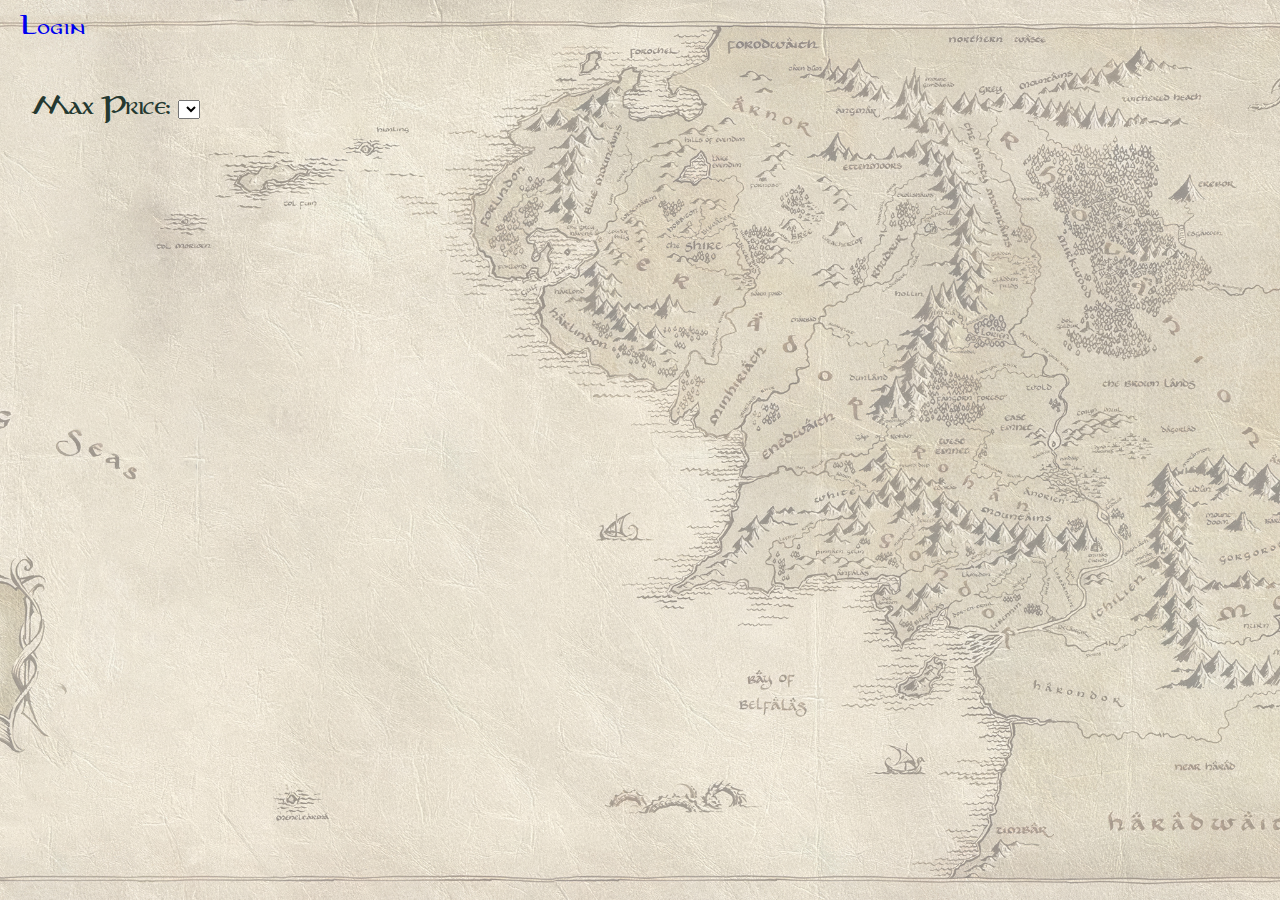
<file: part4/index.html>
<!DOCTYPE html>
<html lang="en">
<head>
    <meta charset="UTF-8">
    <meta name="viewport" content="width=device-width, initial-scale=1.0">
    <title>List of Places</title>
    <link rel="stylesheet" href="styles.css">
</head>
<body>
    <header>
        <nav>
            <a href="login.html" id="login-link">Login</a>
        </nav>
    </header>
    <main>
        <section id="filter">
            <label for="price-filter">Max Price:</label>
            <select id="price-filter">
                <!-- Options will be populated dynamically -->
            </select>
        </section>
        <section id="places-list">
            <!-- List of places will be populated dynamically -->
        </section>
    </main>
    <script src="scripts.js"></script>
</body>
</html>
</file>
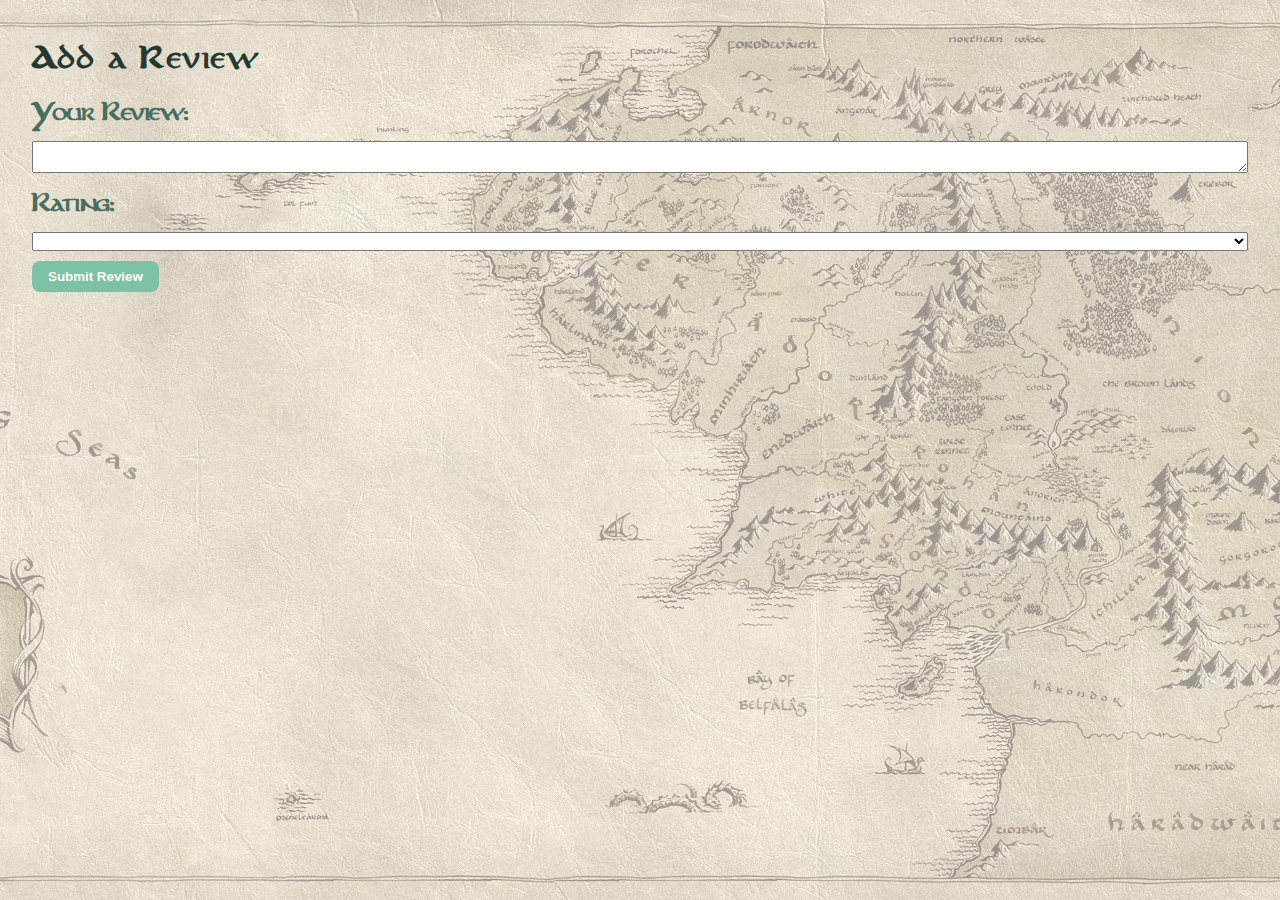
<file: part4/add_review.html>
<!DOCTYPE html>
<html lang="en">
<head>
    <meta charset="UTF-8">
    <meta name="viewport" content="width=device-width, initial-scale=1.0">
    <title>Add Review</title>
    <link rel="stylesheet" href="styles.css">
</head>
<body>
    <main>
        <!-- Add something to idfentify the place you're reviewing -->
        <form id="review-form">
            <h2>Add a Review</h2>
            <label for="review">Your Review:</label>
            <textarea id="review" name="review" required></textarea>
            <label for="rating">Rating:</label>
            <select id="rating" name="rating" required>
                <!-- Options for rating -->
            </select>
            <button type="submit">Submit Review</button>
        </form>
    </main>
    <script src="scripts.js"></script>
</body>
</html>
</file>
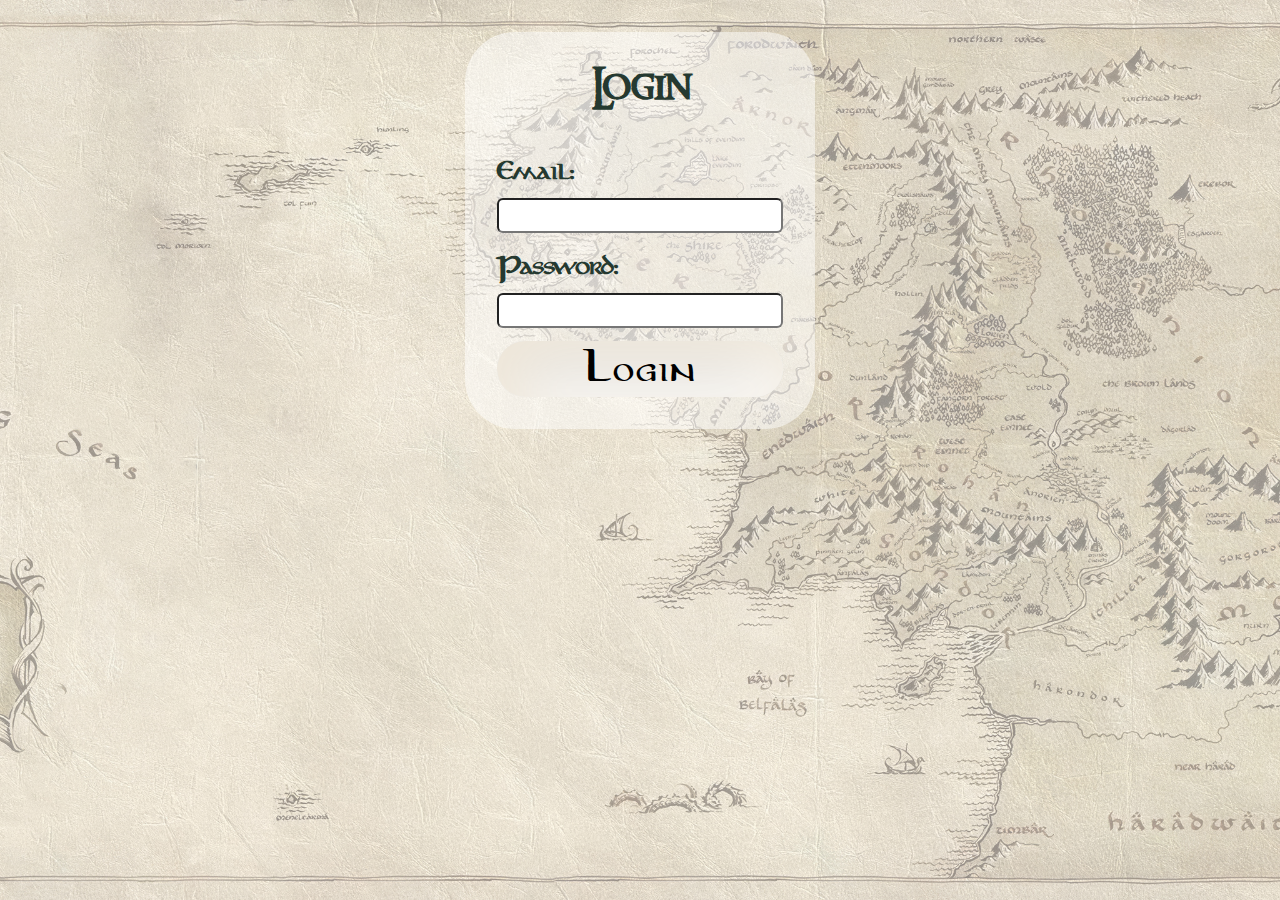
<file: part4/login.html>
<!DOCTYPE html>
<html lang="en">
<head>
    <meta charset="UTF-8">
    <meta name="viewport" content="width=device-width, initial-scale=1.0">
    <title>Login</title>
    <link rel="stylesheet" href="styles.css">
</head>
<body>
    <main>
        <form id="login-form">
            <h2>Login</h2>
            <label for="email">Email:</label>
            <input type="email" id="email" name="email" required>
            
            <label for="password">Password:</label>
            <input type="password" id="password" name="password" required>
            
            <button type="submit">Login</button>
        </form>
    </main>
    <script src="scripts.js"></script>
</body>
</html>
</file>
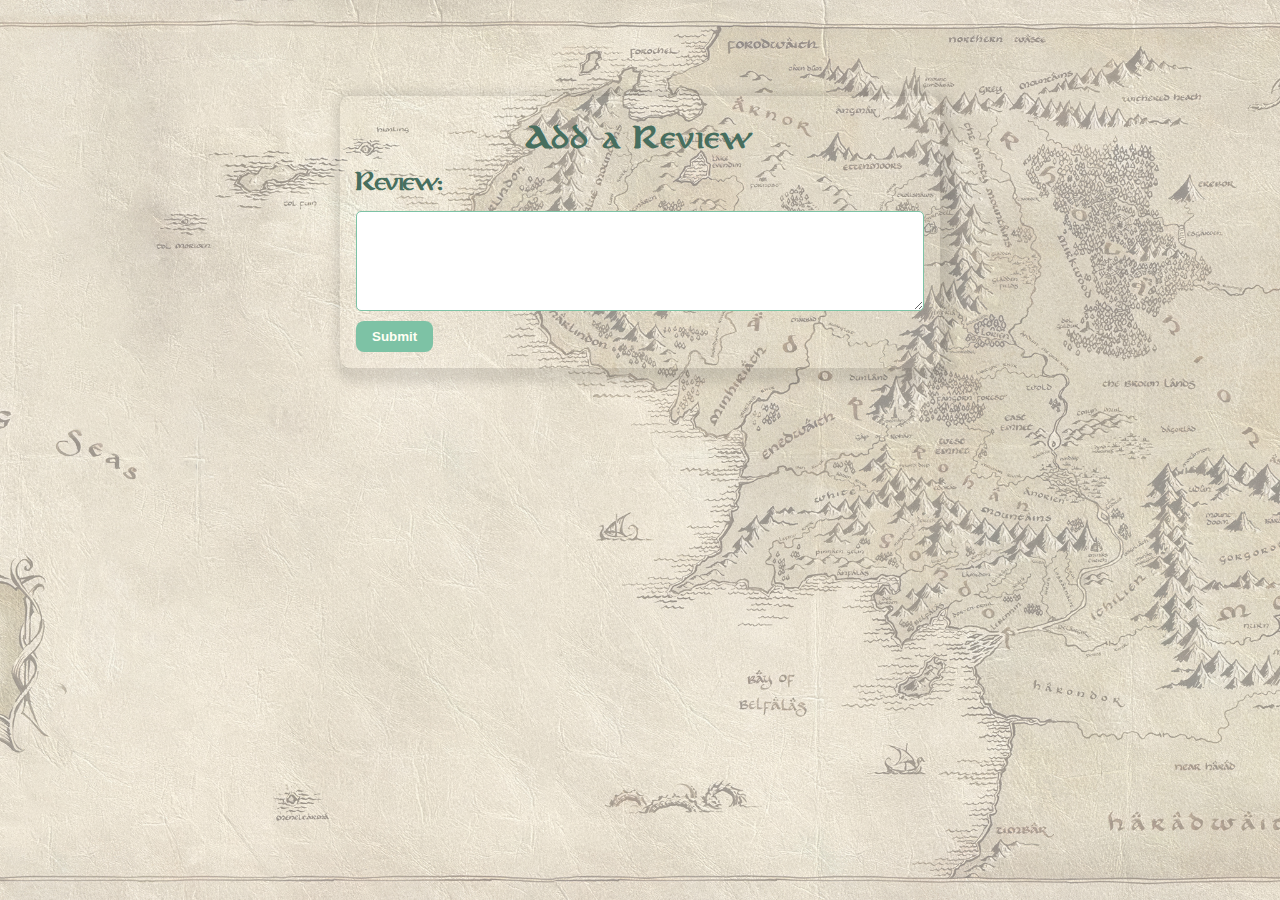
<file: part4/place.html>
<!DOCTYPE html>
<html lang="en">
<head>
    <meta charset="UTF-8">
    <meta name="viewport" content="width=device-width, initial-scale=1.0">
    <title>Place Details</title>
    <link rel="stylesheet" href="styles.css">
</head>
<body>
    <main>
        <section id="place-details">
            <!-- Place details will be populated dynamically -->
        </section>
        <section id="reviews">
            <!-- Reviews will be populated dynamically -->
        </section>
        <section id="add-review">
            <h2>Add a Review</h2>
            <form id="review-form">
                <label for="review-text">Review:</label>
                <textarea id="review-text" name="review-text" required></textarea>
                
                <button type="submit">Submit</button>
            </form>
        </section>
    </main>
    <script src="scripts.js"></script>
</body>
</html>
</file>
<file: part4/styles.css>
/*
  This is a SAMPLE File to get you started. Follow the instructions on the project to complete the tasks.
  You'll probably need to override some of theese styles.
*/
@import url('https://fonts.googleapis.com/css2?family=Ephesis&family=Yellowtail&display=swap');

:root {
  --color-blanc-clair: #FFFFF4;
  --color-clair: #E3EBD0;
  --color-clair-moyen: #C7DDC5;
  --color-moyen: #9FCDA8;
  --color-moyen-fonce: #7DC2A5;
  --color-fonce: #476E5E;
  --text-noir-vert: #253930;
  --text-clair: #FFFFF4;
  --text-moyen: #7DC2A5;
  --color-star: #DAA520;
  --font-titre: 'Ringbearer', 'Ephesis', cursive, Arial, sans-serif;
  --font-texte: 'Aniron', 'Ephesis', cursive, Arial, sans-serif;
  --font-autre: "Delius", cursive, Arial, sans-serif;
  --color-marron1: #5b5d62;
  --color-marron2: #EEE6D8;
  --color-marron3: #DAAB3A;
  --color-marron4: #B67332;
  --color-marron5: #93441A;
  --color-bleu1: #D8E0EE;
}

@font-face {
  font-family: 'Ringbearer';
  src: url('fonts/RINGM___.TTF') format('truetype');
}

.ephesis-regular {
  font-family: 'Ephesis', cursive;
}

.delius-regular {
  font-family: "Delius", cursive;
  font-weight: 400;
  font-style: normal;
}

@font-face {
  font-family: 'Aniron';
  src: url('fonts/Aniron-7BaP.ttf') format('truetype');
}


/* Base Reset - Réinitialisation globale */
* {
    box-sizing: border-box; /* inclut les bordures et paddings dans les dimensions */
    margin: 0; /* supprime les marges par défaut de tous les éléments */
    padding: 0; /* supprime les paddings par défaut */
}

html, body {
  height: 100%; /* hauteur totale de la fenêtre */
  margin: 0; /* supprime les marges par défaut */
}

/* Global - Corps de page */
body {
    background-color: var(--color-blanc-clair); /* couleur de fond */
    color: var(--text-noir-vert); /* couleur du texte */
    display: flex; /* active flexbox vertical */
    flex-direction: column; /* empile header, main, footer */
    min-height: 100vh; /* hauteur minimale = hauteur de la fenêtre */
    font-family: var(--font-texte); /* définit la police principale */
    background-image: url("images/terre_du_milieu.jpg");
    background-size: cover;
    background-repeat: no-repeat;
    background-attachment: fixed;
    background-position: center;
    background-color: rgba(255, 255, 255, 0.5); /* blanc transparent par-dessus */
    background-blend-mode: lighten;
}

a {
    text-decoration: none;
}

/* Main - Zone de contenu flexible */
main {
    flex: 1; /* main prend tout l’espace disponible */
}

/* Header - En-tête */
header {
    /* couleur de fond */
    color: var(--text-noir-vert); /* couleur point liste */
    padding: 10px 20px; /* padding vertical 10px, horizontal 20px */
}

/* Logo*/
.logo {
    height: 40px; /* hauteur fixe du logo */
}

/* Navigation */
nav {
    display: flex; /* flex horizontal */
    align-items: center; /* alignement vertical */
    justify-content: space-between; /* espace entre logo et liens */
    width: 100%; /* occupe toute la largeur */
    position: relative;
}

/* Navigation - Liste de liens */
.nav-links {
    list-style: none; /* supprime les puces de la liste */
    display: flex; /* affiche les éléments en ligne (flexbox) */
    gap: 15px; /* espace entre les éléments */
}

/* Navigation - Liens */
.nav-links li a {
    text-decoration: none;/* supprime le soulignement des liens */
    color: var(--color-fonce); /* couleur du texte */
    font-weight: bold; /* texte en gras */
}

/* Navigation - Liens au survol */
.nav-links li a:hover {
    background-color: var(--color-fonce); /* change le fond au survol */
    color: var(--text-clair); /* change la couleur du texte au survol */
    transition: background-color 0.3s; /* Animation douce du changement de couleur */
}

/* Bouton de connexion */
.login-button {
    text-decoration: none; /*  */
    display: flex; /*  */
    align-items: center; /*  */
    justify-content: center; /*  */
    height: 100%; /* hauteur */
    padding: 0.5em 0.7em;
    font-size: 18px;

    cursor: pointer;
    transition: all 0.3s;
    box-shadow: rgba(50, 50, 93, 0.25) 0px 30px 50px -12px inset, rgba(0, 0, 0, 0.3) 0px 18px 26px -18px inset;
    border-radius: 50px;
}

/* Bouton de détails - Survol */
.details-button:hover {
    background-color: var(--color-fonce); /* couleur bouton survole*/
}

.defile-wrapper {
    overflow: hidden; /* Masque le texte qui déborde horizontalement */
    white-space: nowrap; /* Empêche les retours à la ligne */
    width: 100%; /* Occupe toute la largeur du conteneur parent */
    position: relative; /* Nécessaire pour placer des éléments en absolu dedans */
}

.defile-container {
    display: inline-block; /* Nécessaire pour animer horizontalement */
    animation: defilement 15s linear infinite; /* Fait défiler le contenu en boucle */
    will-change: transform;
}

.defile {
    display: inline-block; /* Permet d’aligner les titres horizontalement */
    margin-right: 1rem; /* Espace entre les deux éléments qui défilent */
    padding-left: 200px;
}


.titre {
    font-size: 2rem;
    font-weight: bold;
    color: var(--text-noir-vert);
    font-family: var(--font-titre);
}

.sous-titre {
    font-size: 1.2rem;
    font-style: italic;
    color: var(--text-noir-vert);
    font-family: var(--font-texte);
    letter-spacing: -2px;
}

@keyframes defilement {
  0% {
    transform: translateX(100%);
  }
  100% {
    transform: translateX(-100%);
  }
}


/* Contenu principal */
main {
    padding: 2rem; /* espace au-dessus du contenu principal */
}

/*---------------------login email-mdp----------------------------------------*/
/* Conteneur du formulaire */
#login-form {
    padding: 2em;
    width: 100%;
    max-width: 350px;
    margin: auto;
    border-radius: 50px;
    background-color: rgba(255, 255, 255, 0.5); /* blanc transparent par-dessus */
    background-blend-mode: lighten;
}

/* Titre */
#login-form h2 {
    text-align: center;
    margin-bottom: 1em;
    font-size: 2.5em;
    font-family: var(--font-titre);
    color: var(--text-noir-vert);
}

/* Champs */
#login-form label {
    display: block;
    margin-bottom: 0.3em;
    font-weight: 600;
    font-size: 1.2em;
    letter-spacing: -1.5px;
}

#login-form input[type="email"],
#login-form input[type="password"] {
    width: 100%;
    padding: 0.6em;
    margin-bottom: 1em;
    border-radius: 6px;
    box-sizing: border-box;
}

/* Bouton */
#login-form button {
    width: 100%;
    padding: 0.2;
    border: none;
    font-size: 1.7em;
    cursor: pointer;
    transition: background-color 0.3s ease;
    font-family: var(--font-texte);
    border-radius: 50px;
    background: #e0e0e0;
    box-shadow: inset 20px 20px 60px var(--color-marron2), inset -20px -20px 60px #ffffff;
}

#login-form button:hover {
    background-color: var(--color-fonce);
}

/* Filter */
#filter {
    margin-bottom: 20px; /* espace sous le filtre */
}

label {
    font-size: 1.2em;
    letter-spacing: -2px;
}
/*----------------------------------INDEX----------------------------------------------*/
/* Liste des lieux par id# */
#places-list {
    display: flex; /* affiche les cartes en ligne */
    flex-wrap: wrap; /* permet le retour à la ligne si nécessaire */
    gap: 50px; /* espace entre les cartes */
    justify-content: center; /* centre les cartes horizontalement */
}

/* Carte de lieu */
.place-list-index {
    border: 1px solid var(--color-moyen-fonce); /* bordure couleur*/
    border-radius: 10px; /* coins arrondis */
    padding: 10px; /* espace intérieur */
    width: 350px; /* largeur fixe */
    box-shadow: 5px 5px 3px rgba(0,0,0,0.05); /* Ombre droite, bas, intensité, couleur */
    background-color: rgba(255, 255, 255, 0.5); /* blanc transparent par-dessus */
    background-blend-mode: lighten;
}

.place-list-index h2 {
    font-size: 1.5em; /* taille de titre */
    margin-bottom: 10px; /* espace sous le titre */
    margin-top: 10px;
    text-align: center; /* centre le texte horizontalement */
    font-family: var(--font-titre);
    color: var(--color-fonce);
}

/* Carte de lieu - Texte */
.place-list-index p {
    margin: 15px 15px; /* espace vertical autour des paragraphes */
    text-align: center;
    font-size: 1.2em;
    letter-spacing: -2px;
}

.place-image-index {
    width: 100%;
    height: 190px; /* conserve les proportions */
    object-fit: cover; /* garantie que l'image reste entière */
    border-radius: 0.5rem; /* coins arrondis */
    box-shadow: 5px 5px 3px rgba(0,0,0,0.05); /* Ombre droite, bas, intensité, couleur */
}

/* Bouton de détails, View détails */
.details-button-index {
    display: block; /* transforme le bouton en élément bloc */
    margin: 10px auto 0; /* haut 10px, centrage auto, bas 0 */
    background-color: var(--color-moyen-fonce); /* fond couleur */
    color: var(--color-blanc-clair); /* texte blanc */
    padding: 8px 12px; /* espace intérieur */
    border: none; /* aucune bordure */
    border-radius: 8px; /* coins arrondis */
    cursor: pointer; /* curseur pointeur au survol */
    box-shadow: 2px 2px 3px rgba(0,0,0,0.05); /* Ombre droite, bas, intensité, couleur */
    font-size: 0.9em;
    font-family: var(--font-titre);
}

/*-----------------------------------------Détail Place---------------------------------------*/
/* Détails d’un hébergement */
#place-details {
    display: flex; /* Active le modèle Flexbox */
    flex-wrap: wrap; /* Autorise les éléments à passer à la ligne si nécessaire */
    flex-direction: column;
    gap: 10px; /* Espacement entre les éléments */
    justify-content: center; /* Centre les éléments horizontalement */
    margin-bottom: 2rem; /* Marge en bas de la section */
    align-items: center;

}

/* Informations sur le lieu */
.place-info {
    padding: 15px; /* Espacement intérieur */
    width: 100%; /* Largeur fixe des cartes */
    max-width: 800px;
    flex: 1 1 400px;
    border-radius: 50px;
    background-color: rgba(255, 255, 255, 0.5); /* blanc transparent par-dessus */
    background-blend-mode: lighten;
    box-shadow:  20px 20px 60px #bebebe, -20px -20px 60px #ffffff;
}

.place-image {
    max-width: 400px; /* Limite la largeur maximale de l’image à 400px */
    width: 100%; /* L’image prend toute la largeur disponible dans son conteneur */
    border-radius: 10px; /* Bords arrondis  */
    object-fit: cover; /* L’image couvre son conteneur sans se déformer */
}

.place-container {
    display: flex; /* Utilise Flexbox pour aligner horizontalement */
    gap: 20px; /* Espace de 20px entre les enfants (ex: image et .place-info) */
    align-items: center; /* Aligne les enfants en haut du conteneur */
    flex-wrap: wrap; /* Permet de passer à la ligne si la fenêtre est trop étroite */
    justify-content: center; /* Centre horizontalement les éléments sur plusieurs lignes */
}

/* Carte de lieu - Titre */
.titre-details-place {
    font-size: 2em; /* taille de titre */
    margin-bottom: 5px; /* espace sous le titre */
    margin-top: 10px;
    text-align: center; /* centre le texte horizontalement */
    font-family: var(--font-titre);
    color: var(--text-noir-vert);
}

/* Description paragraphe */
.place-info p {
    margin-bottom: 20px; /* Marge en dessous des paragraphes */
    text-align: left; /* formatage du texte */
    line-height: 1.4; /* Hauteur de ligne pour meilleure lisibilité */
    font-family: var(--font-texte);
    font-size: 1em;
    letter-spacing: -2px;
}

/* Liste équipements  */
.place-info ul {
    list-style-type: circle; /* style Puces */
    margin-left: 20px; /* Décalage vers la droite de la liste */
    margin-bottom: 10px; /* Espace sous la liste */
    font-size: 1em;
    font-family: var(--font-texte);
    letter-spacing: -2px;
}

/* Titre amenities */
.place-info h3 {
    margin-top: 15px; /* Espace au-dessus */
    margin-bottom: 8px; /* Espace en dessous */
    color: var(--color-fonce); /* Couleur moyenne foncée */
    text-align: left; /* formatage texte */
    font-size: 1.3em;
}

.host-label {
    color: var(--color-fonce); /* Définit la couleur du texte */
    font-family: var(--font-texte);
    font-size: 1.2em;
    font-weight: bold;
    letter-spacing: -2px;
    margin-bottom: 20px;
}

.price {
    margin: 0 auto;
    display: block;
    width: fit-content; /* ou une largeur fixe si nécessaire */
    border-radius: 50px;
    background: linear-gradient(145deg, white , var(--color-blanc-clair));
    box-shadow:  20px 20px 60px #bebebe, -20px -20px 60px #ffffff;
    padding: 5px 10px 10px 10px;
}

/* Apparence de bouton pour le prix */
.price-button {
    display: inline-block; /* Nécessaire pour padding et border */
    font-weight: bold; /* Texte gras */
    font-size: 1.5em;

}

/*----------------------------------------REVIEWS------------------------------------------*/
/* Avis */
#reviews {
    max-width: 900px; /* Limite la largeur */
    margin: 0 auto 2rem; /* Centre la section et ajoute une marge en bas */
    font-size: 1.2em;
    display: flex;
    flex-direction: column;
}

#add-review-title {
    font-size: 1.5em; /* taille text */
}

.review {
    border-radius: 8px; /* Coins arrondis */
    padding: 15px; /* Espacement intérieur */
    box-shadow: 2px 2px 5px rgba(0, 0, 0, 0.1);
    border: 1px solid var(--color-moyen-fonce); /* Bordure fine de couleur moyenne foncée */
    margin: 10px 0 10px 0 ;
    background-color: rgba(255, 255, 255, 0.5); /* blanc transparent par-dessus */
    background-blend-mode: lighten;
}

.review-rating {
    color: var(--color-star); /* Couleur des étoiles */
    font-size: 1.5em; /* taille text */
}

/* Paragraphes avis*/
.review p {
    margin-bottom: 5px; /* Marge sous le paragraphe */
    font-size: 0.8em;
    letter-spacing: -1.3px;
}

/* Formulaire ajout avis */
#add-review {
    max-width: 600px; /* Largeur maximale du formulaire */
    margin: 0 auto 3rem; /* Centré horizontalement, marge en bas */
    padding: 1rem; /* Espacement intérieur */

    border-radius: 10px; /* Coins arrondis */
    box-shadow: 5px 5px 10px 10px rgba(0,0,0,0.1); /* Ombre douce */
}

.review-action-row {
  display: flex;
  justify-content: space-between;
  align-items: center;
  margin-top: 1rem;
}

.rating-container {
  display: flex;
  align-items: center;
  gap: 8px;
}

/* Titre formulaire ajout avis */
#add-review h2 {
    text-align: center; /* Centrage du texte */
    color: var(--color-fonce); /* Couleur foncée */
}

/* Formulaire */
#review-form {
    display: none;
    display: flex; /* Flexbox */
    flex-direction: column; /* Alignement vertical */
    gap: 10px; /* Espace entre les éléments */
}

/* Labels du formulaire - petit titre */
#review-form label {
    font-weight: bold; /* Texte en gras */
    color: var(--color-fonce); /* Couleur foncée */
}

#star-rating {
    color: var(--color-star); /* Couleur des étoiles */
    font-size: 1.2em; /* taille text */
    cursor: pointer;
}

/* Zone de texte */
#review-text {
    resize: vertical; /* Redimensionnement vertical */
    min-height: 100px; /* Hauteur minimale */
    padding: 8px; /* Espacement intérieur */
    border: 1px solid var(--color-moyen-fonce); /* Bordure foncée */
    border-radius: 5px; /* Coins légèrement arrondis */
    font-family: inherit; /* Hérite de la police du parent */
    font-size: 1em; /* Taille de police normale */
}

/* Bouton soumettre */
#review-form button {
    align-self: flex-start; /* Aligne le bouton à gauche */
    padding: 8px 16px; /* Espacement intérieur horizontal/vertical */
    background-color: var(--color-moyen-fonce); /* Couleur de fond du bouton */
    color: var(--color-blanc-clair); /* Texte en blanc clair */
    border: none; /* Pas de bordure */
    border-radius: 8px; /* Coins arrondis */
    cursor: pointer; /* Curseur pointeur au survol */
    font-weight: bold; /* Texte en gras */
    transition: background-color 0.3s; /* Animation douce du changement de couleur */
}

/* Bouton soumettre au survol */
#review-form button:hover {
    background-color: var(--color-fonce); /* Couleur de fond foncée au survol */
}

/* Footer - Pied de page */
footer {
    margin-top: 40px; /* espace au-dessus du pied de page */
    margin-bottom: 20px; /* espace en dessous du pied de page */
    text-align: center; /* texte centré */
    color: var(--text-noir-vert); /* texte gris moyen */
    font-size: 0.7em; /* taille légèrement réduite */
}
</file>
